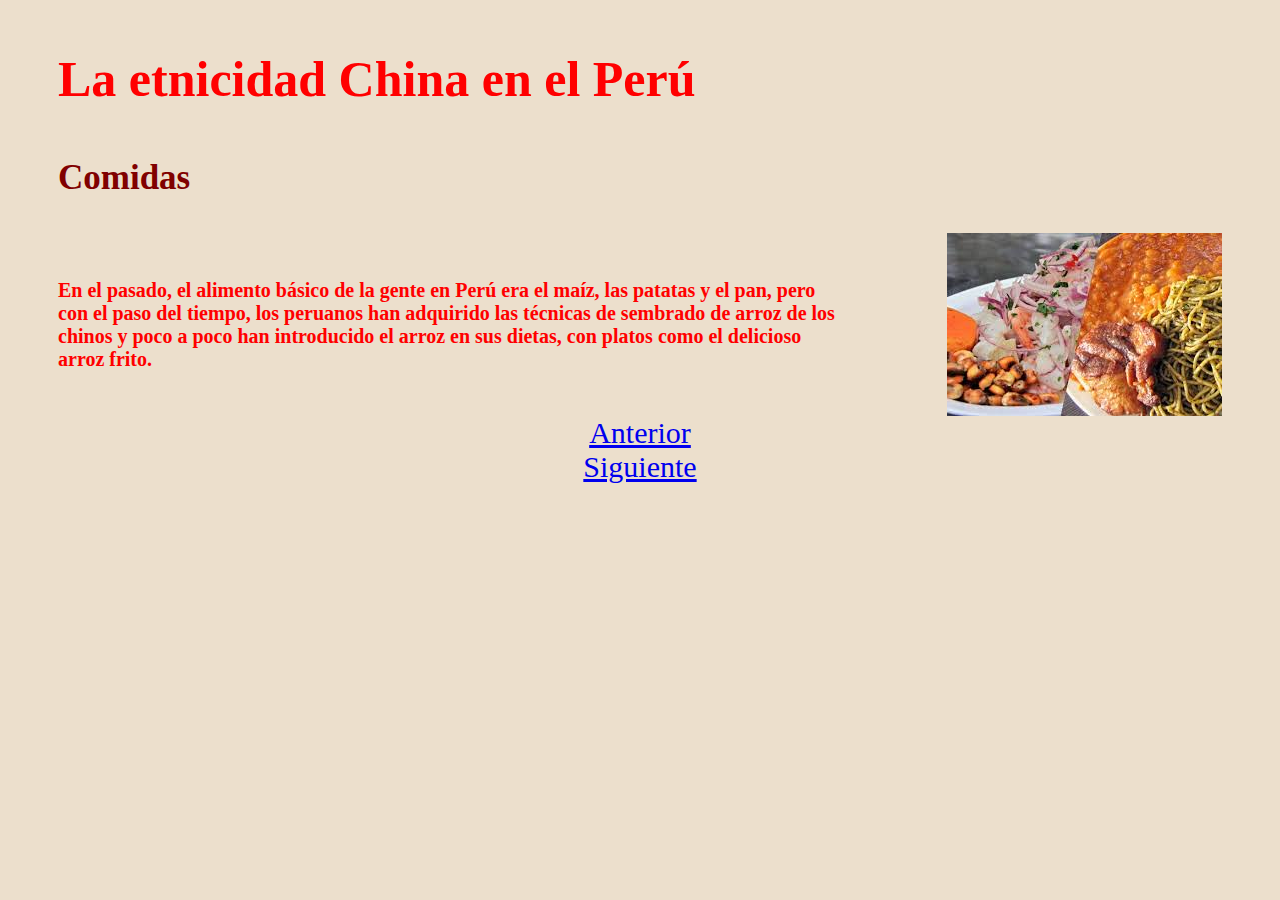
<file: info3.html>
<!DOCTYPE html>
<html lang="en">
  <head>
    <meta charset="UTF-8" />
    <meta name="viewport" content="width=device-width, initial-scale=1.0" />
    <meta http-equiv="X-UA-Compatible" content="ie=edge" />
    <title>HTML + CSS</title>
    <link rel="stylesheet" href="styles.css" />
  </head>
  <body>
    <div class="titulo">
      <p>La etnicidad China en el Perú</p>
    </div>
    <div class="sub">
      <p>Comidas</p>
    </div>
    <div class="texto">
      <p>
        En el pasado, el alimento básico de la gente en Perú era el maíz, las
        patatas y el pan, pero con el paso del tiempo, los peruanos han
        adquirido las técnicas de sembrado de arroz de los chinos y poco a poco
        han introducido el arroz en sus dietas, con platos como el delicioso
        arroz frito.
      </p>
      <img
        src="[data-uri]"
      />
    </div>
    <div class="enlace">
      <a href="info2.html">Anterior</a>
      <a href="info4.html">Siguiente</a>
    </div>
  </body>
</html>
</file>
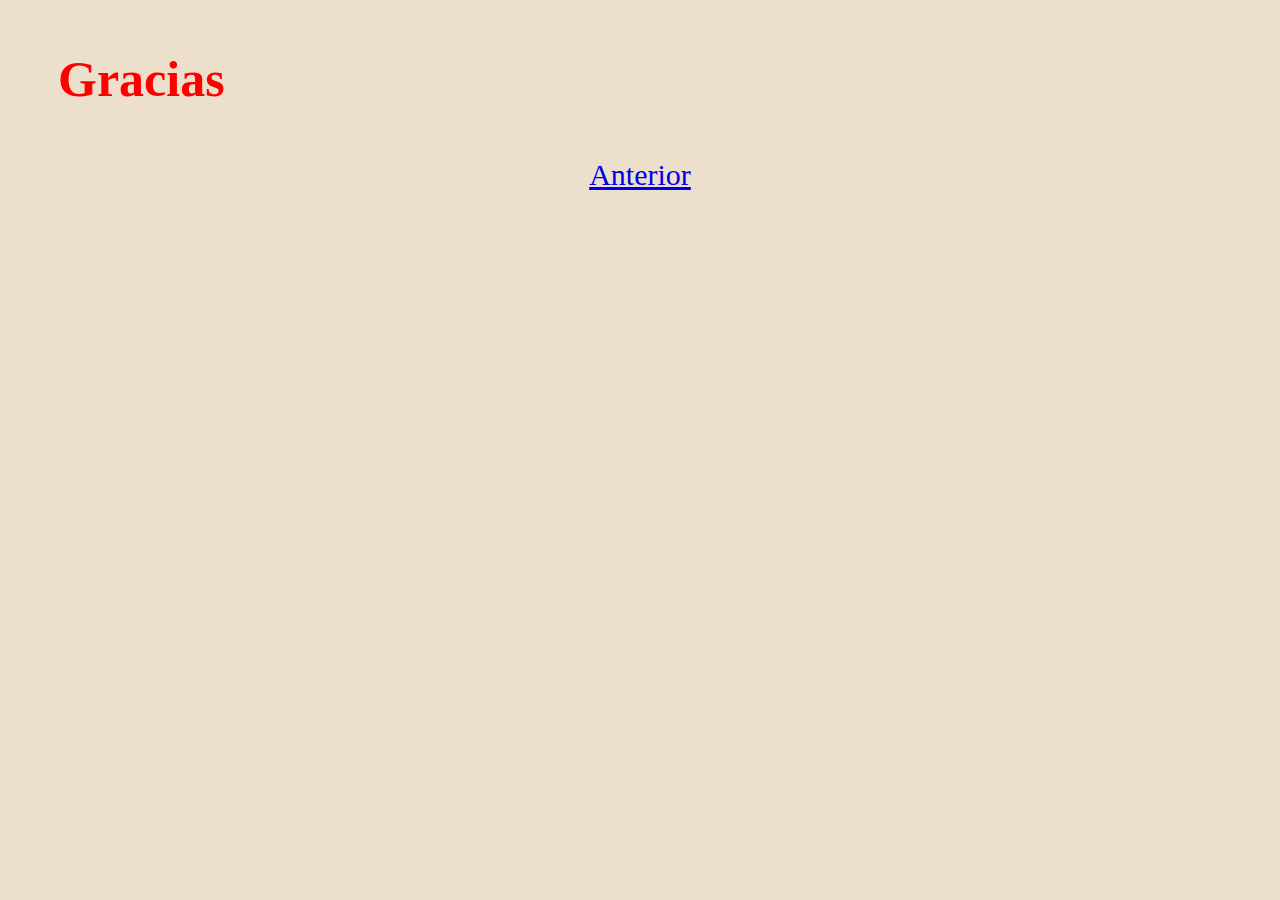
<file: info4.html>
<!DOCTYPE html>
<html lang="en">
  <head>
    <meta charset="UTF-8" />
    <meta name="viewport" content="width=device-width, initial-scale=1.0" />
    <meta http-equiv="X-UA-Compatible" content="ie=edge" />
    <title>HTML + CSS</title>
    <link rel="stylesheet" href="styles.css" />
  </head>
  <body>
    <div class="titulo">
      <p>Gracias</p>
    </div>
    <div class="enlace">
      <a href="info3.html">Anterior</a>
    </div>
  </body>
</html>
</file>
<file: styles.css>
h1 {
  text-decoration: underline;
}
body {
  background-color: #ecdfcc;
}
.titulo img {
  width: 500px;
  margin: 50px;
  text-align: justify;
}
.titulo p {
  font-size: 50px;
  font-weight: bold;
  color: #ff0000;
  margin-left: 50px;
  margin-right: 50px;
}
.enlace a {
  display: flex;
  justify-content: center;
  font-size: 30px;
}
.sub p {
  font-size: 35px;
  font-weight: bold;
  color: #800000;
  margin-left: 50px;
  margin-right: 50px;
}
.texto {
  display: flex;
  align-items: center;
  justify-content: center;
}
.texto p {
  font-size: 20px;
  font-weight: bold;
  color: #ff0000;
  margin-left: 50px;
  margin-right: 50px;
}
.texto img {
  width: 500px;
  margin-left: 50px;
  margin-right: 50px;
}
</file>
